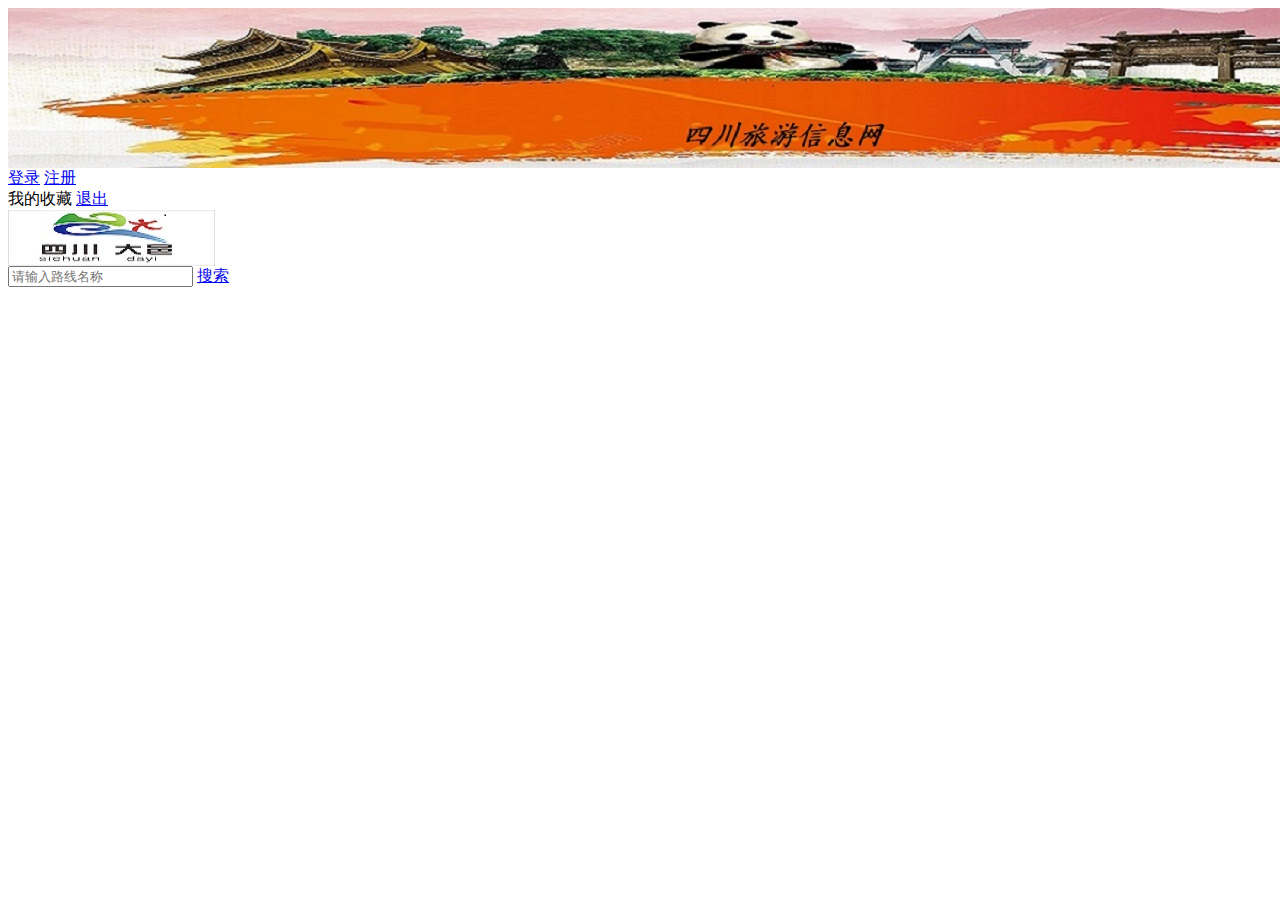
<file: travel/src/main/webapp/header.html>
<script src="js/getParameter.js"></script>
<script>
    $(function () {
        //查询用户信息
        $.get("user/findOne", {}, function (data) {
            var msg = "欢迎回来，" + data.name;

            $("#span_username").html(msg);
            $("#information").html("个人信息");
        });
        //查询分类信息
        $.get("category/findAll",{},function (data) {
            var lis = '<li ><a href="index.html">首页</a></li>';
            // data --> [{cid=1;cname="国外游"} {} {} ...]
            for(var i=0;i<data.length;i++){
                var li = '<li><a href="route_list.html?cid='+data[i].cid+'">'+data[i].cname+'</a></li>';
                lis += li;
            }

            lis += '<li><a href="favoriterank.html">收藏排行榜</a></li>';
            lis += '<li><a href="forum.html">论坛</a></li>';
            $("#category").html(lis);
        });

        //给搜索按钮绑定单机事件
        $("#search-button").click(function () {
            var rname = $("#search_input").val();
            var cid = getParameter("cid");
            location.href = "http://localhost/travel/route_list.html?cid="+cid+"&rname="+rname;
        });            //href='http://localhost/travel/login.html'

    });
    function myFavorite() {

        //1.判断用户是否登录
        $.get("user/findOne",{},function (user) {

            if(user){
                location.href="http://localhost/travel/myfavorite.html";
            }else {
                alert("您尚未登录，请先登录");
                location.href="http://localhost/travel/login.html";
            }
        });
    }
</script>
<!-- 头部 start -->
<body class="container">
    <header id="header">
        <div class="top_banner">
            <img src="images/top_banner.jpg"  alt="">
        </div>
        <div class="shortcut">
            <!-- 未登录状态  -->
            <div class="login_out" >
                <a href="revise.html" id="information" ></a>
                <a href="login.html" >登录</a>
                <a href="register.html" >注册</a>
            </div>
            <!-- 登录状态  -->
            <div class="login">
            	
                <span id="span_username"></span>
                <a class="collection btn" id="myFavorite" onclick="myFavorite();">我的收藏</a>
                <a href="javascript:;location.href='exitServlet';">退出</a>
            </div>
        </div>
        <div class="header_wrap">
            <div class="topbar">
                <div class="logo">
                    <a href="/"><img src="images/logo.jpg" alt=""></a>
                </div>
                <div class="search">
                    <input name="" type="text" id="search_input" placeholder="请输入路线名称" class="search_input" autocomplete="off">
                    <a href="javascript:;" id="search-button" class="search-button">搜索</a>
                </div>
                <!--<div class="hottel">-->
                    <!--<div class="hot_pic">-->
                        <!--<img src="images/hot_tel.jpg" alt="">-->
                    <!--</div>-->
                    <!--<div class="hot_tel">-->
                        <!--<p class="hot_time">客服热线(9:00-6:00)</p>-->
                        <!--<p class="hot_num">400-618-9090</p>-->
                    <!--</div>-->
                <!--</div>-->
            </div>
        </div>
    </header>
    <!-- 头部 end -->
     <!-- 首页导航 -->
    <div class="navitem">
        <ul id="category" class="nav">
            <!--<li class="nav-active"><a href="index.html">首页</a></li>-->
            <!--<li><a href="route_list.html">门票</a></li>-->
            <!--<li><a href="route_list.html">酒店</a></li>-->
            <!--<li><a href="route_list.html">香港车票</a></li>-->
            <!--<li><a href="route_list.html">出境游</a></li>-->
            <!--<li><a href="route_list.html">国内游</a></li>-->
            <!--<li><a href="route_list.html">港澳游</a></li>-->
            <!--<li><a href="route_list.html">抱团定制</a></li>-->
            <!--<li><a href="route_list.html">全球自由行</a></li>-->
            <!--<li><a href="favoriterank.html">收藏排行榜</a></li>-->
        </ul>
    </div>
</body>
</file>
